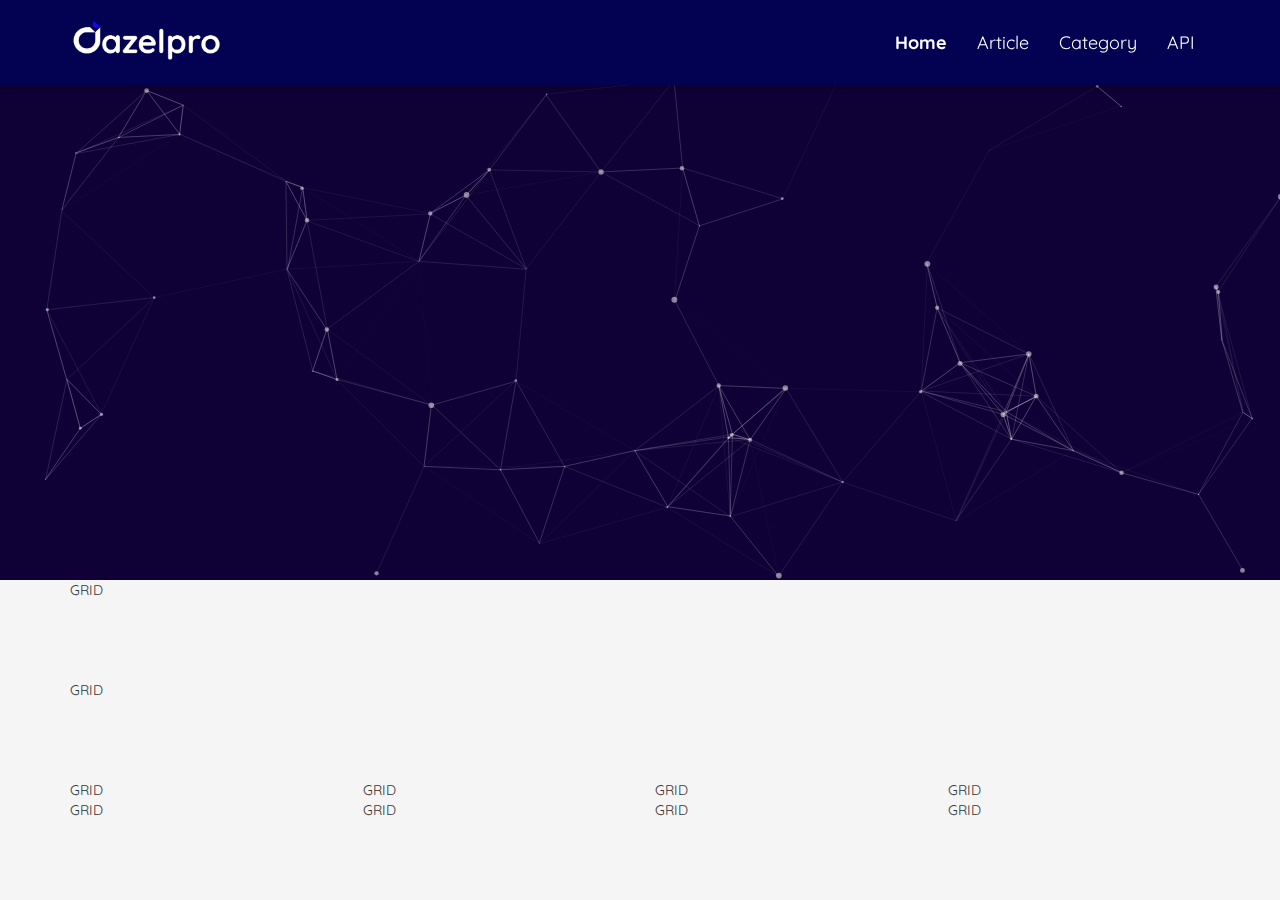
<file: index.html>
<!DOCTYPE html>
<html lang="id">
<head>
    <meta charset="UTF-8">
    <meta name="viewport" content="width=device-width, initial-scale=1.0">
    <title>Template Blog</title>
    <link rel="stylesheet" href="assets/css/grid.system.css">
    <link rel="stylesheet" href="assets/css/responsive.css">
    <link rel="stylesheet" href="assets/css/menu.css">
    <link rel="stylesheet" href="assets/css/particle.css">
</head>
<body>
    <nav id="navbar">
        <!-- Topnav -->
        <div class="container">
            <div class="row">
                <div class="col-md-2 col-sm-2 col-xs-12">
                    <a href="">
                        <img id="logo" src="assets/img/logo-white.svg" alt="logo">
                    </a>
                </div>
                <div class="col-md-10 col-sm-10">
                    <ul id="top-menu">
                        <li><a class="top-link-active" href="1"><span data-content="Home">Home</span></a></li>
                        <li><a class="top-link" href="2"><span data-content="Article">Article</span></a></li>
                        <li><a class="top-link" href="3"><span data-content="Category">Category</span></a></li>
                        <li><a class="top-link" href="4"><span data-content="API">API</span></a></li>
                    </ul>
                </div>
            </div>
        </div>
        <!-- Sidenav -->
        <div id="mobile-menu">
            <div id='icon-menu-top'></div>
            <div id='icon-menu-middle'></div>
            <div id='icon-menu-bottom'></div>
        </div>
        <div id="mobile-box-menu">
            <div id="mobile-items">
                <a href="1"><div class="link-item">Home</div></a>
                <a href="2"><div class="link-item">Article</div></a>
                <a href="3"><div class="link-item">Category</div></a>
                <a href="4"><div class="link-item">API</div></a>
            </div>
        </div>
    </nav>
    <section id="main-content">
        <div id="particles-js"></div>
        <div class="hero">
            <div class="container">
                <div class="row">
                    <div class="col-lg-3 col-md-4 col-sm-6 col-xs-12">GRID</div>
                </div>
            </div>
        </div>
    </section>
    <section id="main-content">
        <div class="container">
            <div class="row">
                <div class="col-lg-3 col-md-4 col-sm-6 col-xs-12">GRID</div>
            </div>
        </div>
    </section>
    <section id="main-content">
        <div class="container">
            <div class="row">
                <div class="col-lg-3 col-md-4 col-sm-6 col-xs-12">GRID</div>
                <div class="col-lg-3 col-md-4 col-sm-6 col-xs-12">GRID</div>
                <div class="col-lg-3 col-md-4 col-sm-6 col-xs-12">GRID</div>
                <div class="col-lg-3 col-md-4 col-sm-6 col-xs-12">GRID</div>
            </div>
            <div class="row">
                <div class="col-lg-3 col-md-4 col-sm-6 col-xs-12">GRID</div>
                <div class="col-lg-3 col-md-4 col-sm-6 col-xs-12">GRID</div>
                <div class="col-lg-3 col-md-4 col-sm-6 col-xs-12">GRID</div>
                <div class="col-lg-3 col-md-4 col-sm-6 col-xs-12">GRID</div>
            </div>
        </div>
    </section>

    <script src="assets/js/menu.js"></script>
    <script src='assets/js/particle.js'></script>
    <script src="assets/js/particle-config.js"></script>
</body>
</html>
</file>
<file: assets/css/grid.system.css>
@import url('https://fonts.googleapis.com/css2?family=Quicksand:wght@300;400;500;515;600;700&display=swap');
* {
    -webkit-box-sizing: border-box;
    -moz-box-sizing: border-box;
    margin: 0;
    box-sizing: border-box;
}
*:before,
*:after {
    -webkit-box-sizing: border-box;
    -moz-box-sizing: border-box;
    box-sizing: border-box;
}
html {
    font-size: 10px;
    -webkit-tap-highlight-color: rgba(0, 0, 0, 0);
}
body {
    font-family: Quicksand,sans-serif;
    font-size: 14px !important;
    line-height: 1.42857143;
    color: #333333;
    background-color: #F5F5F5;
}
a {
    text-decoration: none !important;
}
.img-responsive {
    display: block;
    max-width: 100%;
    height: auto;
}
.img-rounded {
    border-radius: 6px;
}
.img-thumbnail {
    padding: 4px;
    line-height: 1.42857143;
    background-color: #ffffff;
    border: 1px solid #dddddd;
    border-radius: 4px;
    -webkit-transition: all 0.2s ease-in-out;
    -o-transition: all 0.2s ease-in-out;
    transition: all 0.2s ease-in-out;
    display: inline-block;
    max-width: 100%;
    height: auto;
}
.img-circle {
    border-radius: 50%;
}
hr {
    border: 0;
    border-top: 1px solid #eeeeee;
}
.sr-only {
    position: absolute;
    width: 1px;
    height: 1px;
    padding: 0;
    margin: -1px;
    overflow: hidden;
    clip: rect(0, 0, 0, 0);
    border: 0;
}
.sr-only-focusable:active,
.sr-only-focusable:focus {
    position: static;
    width: auto;
    height: auto;
    margin: 0;
    overflow: visible;
    clip: auto;
}
[role="button"] {
    cursor: pointer;
}
.container {
    padding-right: 15px;
    padding-left: 15px;
    margin-right: auto;
    margin-left: auto;
}
@media (min-width: 768px) {
    .container {
        width: 750px;
    }
}
@media (min-width: 992px) {
    .container {
        width: 970px;
    }
}
@media (min-width: 1200px) {
    .container {
        width: 1170px;
    }
}
.container-fluid {
    padding-right: 15px;
    padding-left: 15px;
    margin-right: auto;
    margin-left: auto;
}
.row {
    margin-right: -15px;
    margin-left: -15px;
}
.row-no-gutters {
    margin-right: 0;
    margin-left: 0;
}
.row-no-gutters [class*="col-"] {
    padding-right: 0;
    padding-left: 0;
}
.col-xs-1, .col-sm-1, .col-md-1, .col-lg-1, .col-xs-2, .col-sm-2, .col-md-2, .col-lg-2, .col-xs-3, .col-sm-3, .col-md-3, .col-lg-3, .col-xs-4, .col-sm-4, .col-md-4, .col-lg-4, .col-xs-5, .col-sm-5, .col-md-5, .col-lg-5, .col-xs-6, .col-sm-6, .col-md-6, .col-lg-6, .col-xs-7, .col-sm-7, .col-md-7, .col-lg-7, .col-xs-8, .col-sm-8, .col-md-8, .col-lg-8, .col-xs-9, .col-sm-9, .col-md-9, .col-lg-9, .col-xs-10, .col-sm-10, .col-md-10, .col-lg-10, .col-xs-11, .col-sm-11, .col-md-11, .col-lg-11, .col-xs-12, .col-sm-12, .col-md-12, .col-lg-12 {
    position: relative;
    min-height: 1px;
    padding-right: 15px;
    padding-left: 15px;
}
.col-xs-1, .col-xs-2, .col-xs-3, .col-xs-4, .col-xs-5, .col-xs-6, .col-xs-7, .col-xs-8, .col-xs-9, .col-xs-10, .col-xs-11, .col-xs-12 {
    float: left;
}
.col-xs-12 {
    width: 100%;
}
.col-xs-11 {
    width: 91.66666667%;
}
.col-xs-10 {
    width: 83.33333333%;
}
.col-xs-9 {
    width: 75%;
}
.col-xs-8 {
    width: 66.66666667%;
}
.col-xs-7 {
    width: 58.33333333%;
}
.col-xs-6 {
    width: 50%;
}
.col-xs-5 {
    width: 41.66666667%;
}
.col-xs-4 {
    width: 33.33333333%;
}
.col-xs-3 {
    width: 25%;
}
.col-xs-2 {
    width: 16.66666667%;
}
.col-xs-1 {
    width: 8.33333333%;
}
.col-xs-pull-12 {
    right: 100%;
}
.col-xs-pull-11 {
    right: 91.66666667%;
}
.col-xs-pull-10 {
    right: 83.33333333%;
}
.col-xs-pull-9 {
    right: 75%;
}
.col-xs-pull-8 {
    right: 66.66666667%;
}
.col-xs-pull-7 {
    right: 58.33333333%;
}
.col-xs-pull-6 {
    right: 50%;
}
.col-xs-pull-5 {
    right: 41.66666667%;
}
.col-xs-pull-4 {
    right: 33.33333333%;
}
.col-xs-pull-3 {
    right: 25%;
}
.col-xs-pull-2 {
    right: 16.66666667%;
}
.col-xs-pull-1 {
    right: 8.33333333%;
}
.col-xs-pull-0 {
    right: auto;
}
.col-xs-push-12 {
    left: 100%;
}
.col-xs-push-11 {
    left: 91.66666667%;
}
.col-xs-push-10 {
    left: 83.33333333%;
}
.col-xs-push-9 {
    left: 75%;
}
.col-xs-push-8 {
    left: 66.66666667%;
}
.col-xs-push-7 {
    left: 58.33333333%;
}
.col-xs-push-6 {
    left: 50%;
}
.col-xs-push-5 {
    left: 41.66666667%;
}
.col-xs-push-4 {
    left: 33.33333333%;
}
.col-xs-push-3 {
    left: 25%;
}
.col-xs-push-2 {
    left: 16.66666667%;
}
.col-xs-push-1 {
    left: 8.33333333%;
}
.col-xs-push-0 {
    left: auto;
}
.col-xs-offset-12 {
    margin-left: 100%;
}
.col-xs-offset-11 {
    margin-left: 91.66666667%;
}
.col-xs-offset-10 {
    margin-left: 83.33333333%;
}
.col-xs-offset-9 {
    margin-left: 75%;
}
.col-xs-offset-8 {
    margin-left: 66.66666667%;
}
.col-xs-offset-7 {
    margin-left: 58.33333333%;
}
.col-xs-offset-6 {
    margin-left: 50%;
}
.col-xs-offset-5 {
    margin-left: 41.66666667%;
}
.col-xs-offset-4 {
    margin-left: 33.33333333%;
}
.col-xs-offset-3 {
    margin-left: 25%;
}
.col-xs-offset-2 {
    margin-left: 16.66666667%;
}
.col-xs-offset-1 {
    margin-left: 8.33333333%;
}
.col-xs-offset-0 {
    margin-left: 0%;
}
@media (min-width: 768px) {
    .col-sm-1, .col-sm-2, .col-sm-3, .col-sm-4, .col-sm-5, .col-sm-6, .col-sm-7, .col-sm-8, .col-sm-9, .col-sm-10, .col-sm-11, .col-sm-12 {
        float: left;
    }
    .col-sm-12 {
        width: 100%;
    }
    .col-sm-11 {
        width: 91.66666667%;
    }
    .col-sm-10 {
        width: 83.33333333%;
    }
    .col-sm-9 {
        width: 75%;
    }
    .col-sm-8 {
        width: 66.66666667%;
    }
    .col-sm-7 {
        width: 58.33333333%;
    }
    .col-sm-6 {
        width: 50%;
    }
    .col-sm-5 {
        width: 41.66666667%;
    }
    .col-sm-4 {
        width: 33.33333333%;
    }
    .col-sm-3 {
        width: 25%;
    }
    .col-sm-2 {
        width: 16.66666667%;
    }
    .col-sm-1 {
        width: 8.33333333%;
    }
    .col-sm-pull-12 {
        right: 100%;
    }
    .col-sm-pull-11 {
        right: 91.66666667%;
    }
    .col-sm-pull-10 {
        right: 83.33333333%;
    }
    .col-sm-pull-9 {
        right: 75%;
    }
    .col-sm-pull-8 {
        right: 66.66666667%;
    }
    .col-sm-pull-7 {
        right: 58.33333333%;
    }
    .col-sm-pull-6 {
        right: 50%;
    }
    .col-sm-pull-5 {
        right: 41.66666667%;
    }
    .col-sm-pull-4 {
        right: 33.33333333%;
    }
    .col-sm-pull-3 {
        right: 25%;
    }
    .col-sm-pull-2 {
        right: 16.66666667%;
    }
    .col-sm-pull-1 {
        right: 8.33333333%;
    }
    .col-sm-pull-0 {
        right: auto;
    }
    .col-sm-push-12 {
        left: 100%;
    }
    .col-sm-push-11 {
        left: 91.66666667%;
    }
    .col-sm-push-10 {
        left: 83.33333333%;
    }
    .col-sm-push-9 {
        left: 75%;
    }
    .col-sm-push-8 {
        left: 66.66666667%;
    }
    .col-sm-push-7 {
        left: 58.33333333%;
    }
    .col-sm-push-6 {
        left: 50%;
    }
    .col-sm-push-5 {
        left: 41.66666667%;
    }
    .col-sm-push-4 {
        left: 33.33333333%;
    }
    .col-sm-push-3 {
        left: 25%;
    }
    .col-sm-push-2 {
        left: 16.66666667%;
    }
    .col-sm-push-1 {
        left: 8.33333333%;
    }
    .col-sm-push-0 {
        left: auto;
    }
    .col-sm-offset-12 {
        margin-left: 100%;
    }
    .col-sm-offset-11 {
        margin-left: 91.66666667%;
    }
    .col-sm-offset-10 {
        margin-left: 83.33333333%;
    }
    .col-sm-offset-9 {
        margin-left: 75%;
    }
    .col-sm-offset-8 {
        margin-left: 66.66666667%;
    }
    .col-sm-offset-7 {
        margin-left: 58.33333333%;
    }
    .col-sm-offset-6 {
        margin-left: 50%;
    }
    .col-sm-offset-5 {
        margin-left: 41.66666667%;
    }
    .col-sm-offset-4 {
        margin-left: 33.33333333%;
    }
    .col-sm-offset-3 {
        margin-left: 25%;
    }
    .col-sm-offset-2 {
        margin-left: 16.66666667%;
    }
    .col-sm-offset-1 {
        margin-left: 8.33333333%;
    }
    .col-sm-offset-0 {
        margin-left: 0%;
    }
}
@media (min-width: 992px) {
    .col-md-1, .col-md-2, .col-md-3, .col-md-4, .col-md-5, .col-md-6, .col-md-7, .col-md-8, .col-md-9, .col-md-10, .col-md-11, .col-md-12 {
        float: left;
    }
    .col-md-12 {
        width: 100%;
    }
    .col-md-11 {
        width: 91.66666667%;
    }
    .col-md-10 {
        width: 83.33333333%;
    }
    .col-md-9 {
        width: 75%;
    }
    .col-md-8 {
        width: 66.66666667%;
    }
    .col-md-7 {
        width: 58.33333333%;
    }
    .col-md-6 {
        width: 50%;
    }
    .col-md-5 {
        width: 41.66666667%;
    }
    .col-md-4 {
        width: 33.33333333%;
    }
    .col-md-3 {
        width: 25%;
    }
    .col-md-2 {
        width: 16.66666667%;
    }
    .col-md-1 {
        width: 8.33333333%;
    }
    .col-md-pull-12 {
        right: 100%;
    }
    .col-md-pull-11 {
        right: 91.66666667%;
    }
    .col-md-pull-10 {
        right: 83.33333333%;
    }
    .col-md-pull-9 {
        right: 75%;
    }
    .col-md-pull-8 {
        right: 66.66666667%;
    }
    .col-md-pull-7 {
        right: 58.33333333%;
    }
    .col-md-pull-6 {
        right: 50%;
    }
    .col-md-pull-5 {
        right: 41.66666667%;
    }
    .col-md-pull-4 {
        right: 33.33333333%;
    }
    .col-md-pull-3 {
        right: 25%;
    }
    .col-md-pull-2 {
        right: 16.66666667%;
    }
    .col-md-pull-1 {
        right: 8.33333333%;
    }
    .col-md-pull-0 {
        right: auto;
    }
    .col-md-push-12 {
        left: 100%;
    }
    .col-md-push-11 {
        left: 91.66666667%;
    }
    .col-md-push-10 {
        left: 83.33333333%;
    }
    .col-md-push-9 {
        left: 75%;
    }
    .col-md-push-8 {
        left: 66.66666667%;
    }
    .col-md-push-7 {
        left: 58.33333333%;
    }
    .col-md-push-6 {
        left: 50%;
    }
    .col-md-push-5 {
        left: 41.66666667%;
    }
    .col-md-push-4 {
        left: 33.33333333%;
    }
    .col-md-push-3 {
        left: 25%;
    }
    .col-md-push-2 {
        left: 16.66666667%;
    }
    .col-md-push-1 {
        left: 8.33333333%;
    }
    .col-md-push-0 {
        left: auto;
    }
    .col-md-offset-12 {
        margin-left: 100%;
    }
    .col-md-offset-11 {
        margin-left: 91.66666667%;
    }
    .col-md-offset-10 {
        margin-left: 83.33333333%;
    }
    .col-md-offset-9 {
        margin-left: 75%;
    }
    .col-md-offset-8 {
        margin-left: 66.66666667%;
    }
    .col-md-offset-7 {
        margin-left: 58.33333333%;
    }
    .col-md-offset-6 {
        margin-left: 50%;
    }
    .col-md-offset-5 {
        margin-left: 41.66666667%;
    }
    .col-md-offset-4 {
        margin-left: 33.33333333%;
    }
    .col-md-offset-3 {
        margin-left: 25%;
    }
    .col-md-offset-2 {
        margin-left: 16.66666667%;
    }
    .col-md-offset-1 {
        margin-left: 8.33333333%;
    }
    .col-md-offset-0 {
        margin-left: 0%;
    }
}
@media (min-width: 1200px) {
    .col-lg-1, .col-lg-2, .col-lg-3, .col-lg-4, .col-lg-5, .col-lg-6, .col-lg-7, .col-lg-8, .col-lg-9, .col-lg-10, .col-lg-11, .col-lg-12 {
        float: left;
    }
    .col-lg-12 {
        width: 100%;
    }
    .col-lg-11 {
        width: 91.66666667%;
    }
    .col-lg-10 {
        width: 83.33333333%;
    }
    .col-lg-9 {
        width: 75%;
    }
    .col-lg-8 {
        width: 66.66666667%;
    }
    .col-lg-7 {
        width: 58.33333333%;
    }
    .col-lg-6 {
        width: 50%;
    }
    .col-lg-5 {
        width: 41.66666667%;
    }
    .col-lg-4 {
        width: 33.33333333%;
    }
    .col-lg-3 {
        width: 25%;
    }
    .col-lg-2 {
        width: 16.66666667%;
    }
    .col-lg-1 {
        width: 8.33333333%;
    }
    .col-lg-pull-12 {
        right: 100%;
    }
    .col-lg-pull-11 {
        right: 91.66666667%;
    }
    .col-lg-pull-10 {
        right: 83.33333333%;
    }
    .col-lg-pull-9 {
        right: 75%;
    }
    .col-lg-pull-8 {
        right: 66.66666667%;
    }
    .col-lg-pull-7 {
        right: 58.33333333%;
    }
    .col-lg-pull-6 {
        right: 50%;
    }
    .col-lg-pull-5 {
        right: 41.66666667%;
    }
    .col-lg-pull-4 {
        right: 33.33333333%;
    }
    .col-lg-pull-3 {
        right: 25%;
    }
    .col-lg-pull-2 {
        right: 16.66666667%;
    }
    .col-lg-pull-1 {
        right: 8.33333333%;
    }
    .col-lg-pull-0 {
        right: auto;
    }
    .col-lg-push-12 {
        left: 100%;
    }
    .col-lg-push-11 {
        left: 91.66666667%;
    }
    .col-lg-push-10 {
        left: 83.33333333%;
    }
    .col-lg-push-9 {
        left: 75%;
    }
    .col-lg-push-8 {
        left: 66.66666667%;
    }
    .col-lg-push-7 {
        left: 58.33333333%;
    }
    .col-lg-push-6 {
        left: 50%;
    }
    .col-lg-push-5 {
        left: 41.66666667%;
    }
    .col-lg-push-4 {
        left: 33.33333333%;
    }
    .col-lg-push-3 {
        left: 25%;
    }
    .col-lg-push-2 {
        left: 16.66666667%;
    }
    .col-lg-push-1 {
        left: 8.33333333%;
    }
    .col-lg-push-0 {
        left: auto;
    }
    .col-lg-offset-12 {
        margin-left: 100%;
    }
    .col-lg-offset-11 {
        margin-left: 91.66666667%;
    }
    .col-lg-offset-10 {
        margin-left: 83.33333333%;
    }
    .col-lg-offset-9 {
        margin-left: 75%;
    }
    .col-lg-offset-8 {
        margin-left: 66.66666667%;
    }
    .col-lg-offset-7 {
        margin-left: 58.33333333%;
    }
    .col-lg-offset-6 {
        margin-left: 50%;
    }
    .col-lg-offset-5 {
        margin-left: 41.66666667%;
    }
    .col-lg-offset-4 {
        margin-left: 33.33333333%;
    }
    .col-lg-offset-3 {
        margin-left: 25%;
    }
    .col-lg-offset-2 {
        margin-left: 16.66666667%;
    }
    .col-lg-offset-1 {
        margin-left: 8.33333333%;
    }
    .col-lg-offset-0 {
        margin-left: 0%;
    }
}
.clearfix:before,
.clearfix:after,
.container:before,
.container:after,
.container-fluid:before,
.container-fluid:after,
.row:before,
.row:after {
    display: table;
    content: " ";
}
.clearfix:after,
.container:after,
.container-fluid:after,
.row:after {
    clear: both;
}
.center-block {
    display: block;
    margin-right: auto;
    margin-left: auto;
}
.pull-right {
    float: right !important;
}
.pull-left {
    float: left !important;
}
.hide {
    display: none !important;
}
.show {
    display: block !important;
}
.invisible {
    visibility: hidden;
}
.text-hide {
    font: 0/0 a;
    color: transparent;
    text-shadow: none;
    background-color: transparent;
    border: 0;
}
.hidden {
    display: none !important;
}
.affix {
    position: fixed;
}
</file>
<file: assets/css/responsive.css>
@media only screen and (min-width: 767px) {
    #top-menu {
        display: block;
    }

    #mobile-menu {
        display: none;
    }

    #main-content {
        margin-top: 80px;
    }
}

@media only screen and (max-width: 767px) {
    #top-menu {
        display: none;
    }
    
    #navbar {
        min-height: 65px !important;
    }
    
    #mobile-menu {
        display: block;
    }

    #main-content {
        margin-top: 65px;
    }
}
</file>
<file: assets/css/menu.css>
#navbar {
    width: 100%;
    display: flex;
    justify-content: space-around;
    align-items: center;
    position: fixed;
    z-index: 8;
    top: 0;
    min-height: 85px;
    background-color: #020152; /* #020152; */
    box-shadow: 0 1px 8px rgba(0, 0, 0, 0.4);
}

#logo {
    width: 153px; 
    height: 40,1px;
    margin-top: 5px;
}

#top-menu, #top-menu li{
    margin:0px;
    padding:0px;
    float: right;
}

#top-menu li{
    list-style: none;
    float: left;
}

#top-menu li a{
    display:block;
    padding:15px 15px;
    text-decoration:none;
    color:#FFF;
    font-size: 18px;
}

.top-link {
    position: relative;
    -webkit-transition: -webkit-clip-path 275ms ease;
    transition: -webkit-clip-path 275ms ease;
    transition: clip-path 275ms ease;
    transition: clip-path 275ms ease, -webkit-clip-path 275ms ease;
}

.top-link-active {
    color: white;
    font-weight: bold;
}

.top-link:hover span::before, .top-link:focus span::before {
    -webkit-clip-path: polygon(0 0, 100% 0, 100% 100%, 0 100%);
    clip-path: polygon(0 0, 100% 0, 100% 100%, 0 100%);
}

.top-link span {
    position: relative;
    display: inline-block;
}

.top-link span::before {
    position: absolute;
    content: attr(data-content);
    color: #fff;
    border-bottom:1px solid #fff;padding-bottom:2px;
    -webkit-text-decoration-color: #fff;
            text-decoration-color: #fff;
    -webkit-clip-path: polygon(0 0, 0 0, 0% 100%, 0 100%);
            clip-path: polygon(0 0, 0 0, 0% 100%, 0 100%);
    -webkit-transition: -webkit-clip-path 275ms ease;
    transition: -webkit-clip-path 275ms ease;
    transition: clip-path 275ms ease;
    transition: clip-path 275ms ease, -webkit-clip-path 275ms ease;
}

#mobile-menu {
    position: fixed;
    z-index: 9;
    top: 22px;
    left: 16px;
    cursor: pointer;
    -webkit-transition: left 500ms cubic-bezier(0.6, 0.05, 0.28, 0.91);
    transition: left 500ms cubic-bezier(0.6, 0.05, 0.28, 0.91);
}
  
#mobile-menu div {
    width: 35px;
    height: 3px;
    margin-bottom: 7px;
    background-color: #ffffff;
    -webkit-transition: -webkit-transform 500ms cubic-bezier(0.6, 0.05, 0.28, 0.91), opacity 500ms, box-shadow 250ms, background-color 500ms;
    transition: transform 500ms cubic-bezier(0.6, 0.05, 0.28, 0.91), opacity 500ms, box-shadow 250ms, background-color 500ms;
}
  
#mobile-menu:hover > div { box-shadow: 0 0 1px #00DFFC; }

#mobile-menu.active { left: 230px; }

#mobile-menu.active div { background-color: #343838 !important; }

#mobile-menu.active:hover > div { box-shadow: 0 0 1px #343838 !important; }

#mobile-menu.active #icon-menu-top {
    -webkit-transform: translateY(10px) rotate(-135deg);
    -ms-transform: translateY(10px) rotate(-135deg);
    transform: translateY(10px) rotate(-135deg);
}
  
#mobile-menu.active #icon-menu-middle {
    -webkit-transform: scale(0);
    -ms-transform: scale(0);
    transform: scale(0);
}

#mobile-menu.active #icon-menu-bottom {
    -webkit-transform: translateY(-10px) rotate(-45deg);
    -ms-transform: translateY(-10px) rotate(-45deg);
    transform: translateY(-10px) rotate(-45deg);
}

#mobile-box-menu {
    position: fixed;
    z-index: 8;
    overflow: auto;
    top: 0px;
    left: -275px;
    width: 275px;
    opacity: 0;
    padding: 20px 0px;
    height: 100%;
    background-color: #f6f6f6;
    -webkit-transition: all 350ms cubic-bezier(0.6, 0.05, 0.28, 0.91);
    transition: all 350ms cubic-bezier(0.6, 0.05, 0.28, 0.91);
}

#mobile-box-menu.active {
    left: 0px;
    opacity: 1;
}

#mobile-items {
    position: relative;
    top: 50%;
    -webkit-transform: translateY(-50%);
    -ms-transform: translateY(-50%);
    transform: translateY(-50%);
}

#mobile-items .link-item {
    position: relative;
    color: #02005a;
    cursor: pointer;
    font-size: 2em;
    padding: 15px 30px;
    -webkit-transition: all 250ms;
    transition: all 250ms;
}

#mobile-items .link-item:hover {
    padding: 15px 45px;
    background-color: rgba(52, 56, 56, 0.2);
}
</file>
<file: assets/css/particle.css>
#particles-js {
    width: 100%;
    height: 500px;
    background-color: #0f0136;
    background-image: url("");
    background-repeat: no-repeat;
    background-size: cover;
    background-position: 50% 50%;
}
</file>
